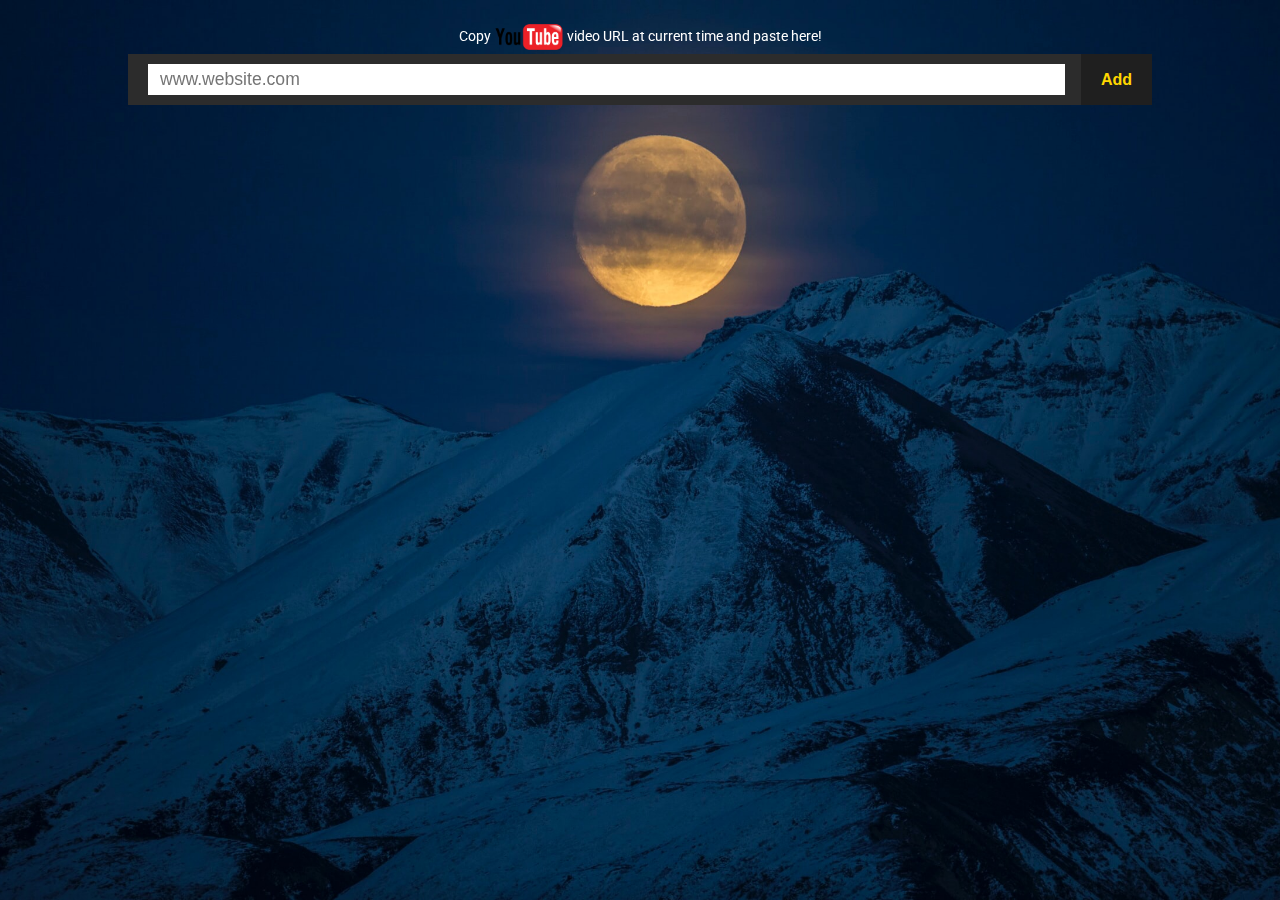
<file: index.html>
<!DOCTYPE html>
<html lang="en">
  <head>
    <meta charset="UTF-8" />
    <meta name="viewport" content="width=device-width, initial-scale=1.0" />
    <link rel="icon" href="img/bookmarks_icon_32x32.png" />
    <link
      href="https://fonts.googleapis.com/css?family=Roboto:100,100italic,300,300italic,regular,italic,500,500italic,700,700italic,900,900italic"
      rel="stylesheet"
    />
    <link rel="stylesheet" href="css/style.min.css" />
    <title>Bookmarks</title>
  </head>

  <body>
    <!-- window overlay -->
    <div class="overlay"></div>
    <div class="tooltip">
      <span class="tooltiptext">Tooltip text</span>
    </div>
    <!-- Input field -->
    <form class="bookmark-form">
      <p id="yt">
        Copy
        <a href="https://www.youtube.com/" target="_blank" rel="noopener">
          <img src="img/youtube_PNG21.png" alt="" />
        </a>
        video URL at current time and paste here!
      </p>
      <div class="floater">
        <div class="loader"></div>
        <div class="floater-top">
          <input type="text" placeholder="www.website.com" />
        </div>
        <div class="floater-bottom">
          <button type="submit" name="add">Add</button>
        </div>
      </div>
    </form>
    <!-- container -->
    <div class="container">
      <!-- output -->
      <div class="output"></div>
    </div>
    <!-- javascript -->

    <script src="app.js"></script>
  </body>
</html>
</file>
<file: css/style.min.css>
body{background:#2c2c2c;background-image:url("../img/jonathan-wheeler-unsplash-taust.jpg");background-position:center;background-repeat:no-repeat;background-attachment:fixed;background-size:cover;font-family:"roboto", Arial, Helvetica, sans-serif;min-height:100vh;margin:0;padding:0}body.show-floater body.show-floater .floater-top{padding:20px 20px 10px 20px}body.show-floater .overlay{opacity:1;z-index:5;pointer-events:all}.hide-floater{visibility:hidden}.overlay{position:fixed;top:0;left:0;background:rgba(0,0,0,0.9);width:100%;height:100vh;opacity:0;-webkit-transition:0.3s ease opacity;transition:0.3s ease opacity;pointer-events:none}.bookmark-form{position:-webkit-sticky;position:sticky;top:0;z-index:5;max-width:100%;margin:0 10%}.bookmark-form img{width:70px;margin-top:5px;-webkit-transition:width 0.3s cubic-bezier(0.19, 1, 0.22, 1);transition:width 0.3s cubic-bezier(0.19, 1, 0.22, 1)}.bookmark-form img:hover{width:75px}.bookmark-form p{color:#fff;margin:0 auto;display:-webkit-box;display:-ms-flexbox;display:flex;font-size:0.9em;text-align:center;-webkit-box-pack:center;-ms-flex-pack:center;justify-content:center;-webkit-box-align:center;-ms-flex-align:center;align-items:center}.bookmark-form p img{margin-left:3px;margin-right:3px}.bookmark-form .floater{max-width:auto;background:#2c2c2c;font-size:1.2em;line-height:1.5;margin:0 auto;position:relative;display:-webkit-box;display:-ms-flexbox;display:flex;-webkit-box-orient:horizontal;-webkit-box-direction:normal;-ms-flex-direction:row;flex-direction:row}.bookmark-form .floater .floater-top{width:100%;-webkit-box-sizing:border-box;box-sizing:border-box;padding:10px 20px;margin:0 auto}.bookmark-form .floater .floater-top input[type="text"]{min-width:100%;height:1.8rem;font-size:1.1rem;border:none;color:#2c2c2c;background:#fff;text-align:left;text-indent:10px}.bookmark-form .floater .floater-top input[type="text"]:focus{outline:none}.bookmark-form .floater .floater-top .err-msg{position:absolute;top:0;left:0;color:#dd3737;background:#2c2c2c;font-size:1.1rem;font-weight:600;text-align:center;width:100%;margin:0;padding:10px 0}.bookmark-form .floater .floater-top .loader{position:absolute;background:url("../img/Spinner-1s-200px.svg");background-position:center;background-size:cover;width:100px;height:100%;left:40%;top:0;display:none}.bookmark-form .floater .floater-top .show-loader{display:block}.bookmark-form .floater .floater-bottom{padding:0 0px 0px;text-align:right;display:-webkit-box;display:-ms-flexbox;display:flex;width:auto}.bookmark-form .floater .floater-bottom button{padding:10px 20px;border:none;background:#1f1f1f;color:gold;cursor:pointer;font-size:1rem;font-weight:600;z-index:1}.bookmark-form .floater .floater-bottom button:hover{background:#393939}.bookmark-form .floater .floater-bottom button:active{outline:none;border:none}.bookmark-form .floater .floater-bottom button:focus{outline:none;border:none}.container{max-width:100%;margin:0 10%;height:100%}.container .output{width:100%;height:auto;margin:0 auto;display:-ms-grid;display:grid;-ms-grid-columns:(minmax(300px, 1fr))[auto-fit];grid-template-columns:repeat(auto-fit, minmax(300px, 1fr));gap:10px}.container .output .card{position:relative;max-width:380px;width:100%;height:auto;max-height:360px;max-height:-webkit-fit-content;max-height:-moz-fit-content;max-height:fit-content;margin:0;display:-ms-grid;display:grid;background:#2c2c2c;-ms-grid-columns:auto 0px;grid-template-columns:auto 0px}.container .output .card .loader1{position:absolute;background:url(../img/Spinner-1s-200px.svg);background-position:center;background-size:cover;width:150px;height:150px;left:50%;top:20%;-webkit-transform:translate(-75px);transform:translate(-75px);z-index:3;display:none}.container .output .card .show-loader{display:block}.container .output .card .bookmark{position:relative;display:-webkit-box;display:-ms-flexbox;display:flex;-webkit-box-orient:vertical;-webkit-box-direction:normal;-ms-flex-direction:column;flex-direction:column;-webkit-box-sizing:border-box;box-sizing:border-box;margin:0;-webkit-transition:0.3s ease all;transition:0.3s ease all;z-index:1;text-decoration:none;color:#fff;font-weight:400;font-size:0.9rem;-webkit-box-align:center;-ms-flex-align:center;align-items:center;width:100%;height:auto}.container .output .card .bookmark .img{max-height:200px;height:auto;width:inherit;max-width:100%;display:inline-block}.container .output .card .bookmark .title{margin:10px 10px 5px 10px;height:100%;overflow:hidden}.container .output .card .bookmark .title .video-start{position:absolute;font-size:0.9rem;color:gold;width:auto;background:rgba(44,44,44,0.6);top:-15px;left:0px;padding:5px 8px;z-index:1}.container .output .card .card-overlay{background:#000;opacity:0;position:absolute;top:0;left:0;width:100%;height:100%;z-index:1;-webkit-transition:all cubic-bezier(0.175, 0.885, 0.32, 1.275) 0.3s;transition:all cubic-bezier(0.175, 0.885, 0.32, 1.275) 0.3s}.container .output .card .card-overlay-active{z-index:2;opacity:0.8}.container .output .card .err-msg-card{position:absolute;display:block;width:100%;text-align:center;top:30%;left:0;color:#dd3737;background:#2c2c2c;font-size:1.1rem;font-weight:600;padding:20px 0;z-index:2}.container .output .card .edit-input{background:#2c2c2c;position:absolute;width:100%;height:30px;display:none;bottom:1px;-webkit-box-shadow:0px -1px 1px #525252;box-shadow:0px -1px 1px #525252;z-index:2}.container .output .card .edit-input>form{width:100%;display:-ms-grid;display:grid;-ms-grid-columns:auto 30px;grid-template-columns:auto 30px;margin:0;-webkit-box-sizing:border-box;box-sizing:border-box;padding-left:3px}.container .output .card .edit-input>input{width:100%;height:1.1rem;font-size:0.8rem;-ms-grid-column:1;grid-column:1;-ms-grid-row:1;grid-row:1;outline:none;border:none;padding:3px 0;text-indent:3px}.container .output .card .edit-input>input:active{outline:none}.container .output .card .edit-input .edit-icon-close{border-left:solid 1px #525252;width:100%;height:100%;text-align:center;-ms-grid-column-align:center;justify-self:center;-ms-flex-item-align:center;-ms-grid-row-align:center;align-self:center;cursor:pointer;color:#f7d0d0;-webkit-transition:all 0.3s linear;transition:all 0.3s linear}.container .output .card .edit-input .edit-icon-close:hover{color:#dd3737}.container .output .card .edit-input .edit-icon-ok{-ms-grid-column:2;grid-column:2;-ms-grid-row:1;grid-row:1;margin-left:2px;width:100%;height:100%;text-align:center;-ms-flex-item-align:center;-ms-grid-row-align:center;align-self:center;-ms-grid-column-align:center;justify-self:center;cursor:pointer;color:#cafcca;-webkit-transition:all 0.3s linear;transition:all 0.3s linear;border:none;background-color:transparent;font-size:1rem}.container .output .card .edit-input .edit-icon-ok:focus{outline:none}.container .output .card .edit-input .edit-icon-ok:hover{color:#09be09}.container .output .card .show-edit-input{display:-ms-grid;display:grid;-ms-grid-columns:auto 30px;grid-template-columns:auto 30px;-ms-flex-line-pack:center;align-content:center;-webkit-box-align:center;-ms-flex-align:center;align-items:center}.container .less-cards{width:100%;max-width:1920px;margin:30px auto;display:-ms-grid;display:grid;-ms-grid-columns:(minmax(300px, 1fr))[auto-fit];grid-template-columns:repeat(auto-fit, minmax(300px, 1fr));gap:10px;-webkit-box-pack:center;-ms-flex-pack:center;justify-content:center}.show-output{visibility:visible}.close{height:25px;width:25px;margin-top:5px;margin-left:-32px;-ms-grid-column:2;grid-column:2;-ms-grid-row:1;grid-row:1;text-align:center;background:rgba(44,44,44,0.8);border-radius:3px;-webkit-transition:all 0.3s linear;transition:all 0.3s linear;z-index:1}.close:hover{-webkit-box-shadow:1px 1px 3px lightgray,-1px -1px 3px lightgrey;box-shadow:1px 1px 3px lightgray,-1px -1px 3px lightgrey}.close .icon{margin:0;width:20px;height:20px;cursor:pointer;background-color:transparent;color:gold;text-align:center;font-size:1.2rem;font-weight:800;padding:2px;-webkit-transition:0.3s ease color;transition:0.3s ease color;z-index:1}.close .icon:hover{color:#dd3737}.edit{height:25px;width:25px;-ms-grid-column:2;grid-column:2;-ms-grid-row:1;grid-row:1;margin-top:32px;margin-left:-32px;text-align:center;justify-items:center;background:rgba(44,44,44,0.8);border-radius:3px;z-index:2;-webkit-transition:all 0.3s linear;transition:all 0.3s linear}.edit:hover{-webkit-box-shadow:1px 1px 3px lightgray,-1px -1px 3px lightgrey;box-shadow:1px 1px 3px lightgray,-1px -1px 3px lightgrey}.edit .edit-icon{margin:0;width:20px;height:25px;cursor:pointer;color:gold;text-align:center;font-size:1.2rem;font-weight:800;padding:2px;-webkit-transition:0.3s ease color;transition:0.3s ease color}.edit .edit-icon:hover{color:#99fa99;background:transparent}.tooltip{position:relative;display:inline-block}.tooltip .tooltiptext{visibility:hidden;width:130px;background-color:#e87878;color:#2c2c2c;font-size:0.85rem;text-align:center;border-radius:3px;padding:5px 3px;position:absolute;z-index:1;right:140%;margin-left:-60px;opacity:0;-webkit-transition:all 0.4s;transition:all 0.4s}.tooltip .tooltiptext::after{content:"";position:absolute;top:50%;left:100%;margin-top:-5px;border-width:5px;border-style:solid;border-color:transparent transparent transparent #e87878}.tooltip .tooltipedit{visibility:hidden;width:120px;background-color:#145fec;color:#fff;font-size:0.85rem;text-align:center;border-radius:3px;padding:5px 3px;position:absolute;z-index:1;right:140%;margin-left:-60px;opacity:0;-webkit-transition:all 0.4s;transition:all 0.4s}.tooltip .tooltipedit::after{content:"";position:absolute;top:50%;left:100%;margin-top:-5px;border-width:5px;border-style:solid;border-color:transparent transparent transparent #145fec}.tooltip:hover .tooltiptext{visibility:visible;opacity:1;-webkit-box-shadow:1px 1px 3px lightgray,-1px -1px 3px lightgrey;box-shadow:1px 1px 3px lightgray,-1px -1px 3px lightgrey}.tooltip:hover .tooltipedit{visibility:visible;opacity:1;-webkit-box-shadow:1px 1px 3px lightgray,-1px -1px 3px lightgrey;box-shadow:1px 1px 3px lightgray,-1px -1px 3px lightgrey}@media screen and (max-width: 1900px){.container .less-cards{width:100%}.container .output{margin:10px auto;width:100%;justify-items:center}.bookmark-form .floater p{font-size:1rem}}@media screen and (max-width: 488px){.bookmark-form{margin:0;margin-top:-10px}.bookmark-form p{font-size:0.75rem}.bookmark-form img{width:50px;margin-top:10px}.bookmark-form img:hover{width:55px}.bookmark-form .floater{margin:0 10px}.bookmark-form .floater input[type="text"]{height:1.5em;font-size:0.8em;border:none;text-align:center}.less-cards{width:100%;display:-webkit-box;display:-ms-flexbox;display:flex}.output{margin:10px auto;width:auto;display:-webkit-box;display:-ms-flexbox;display:flex;-webkit-box-orient:vertical;-webkit-box-direction:normal;-ms-flex-direction:column;flex-direction:column;text-align:center}.output .card{margin:0 auto;-ms-flex-item-align:center;-ms-grid-row-align:center;align-self:center}}
</file>
